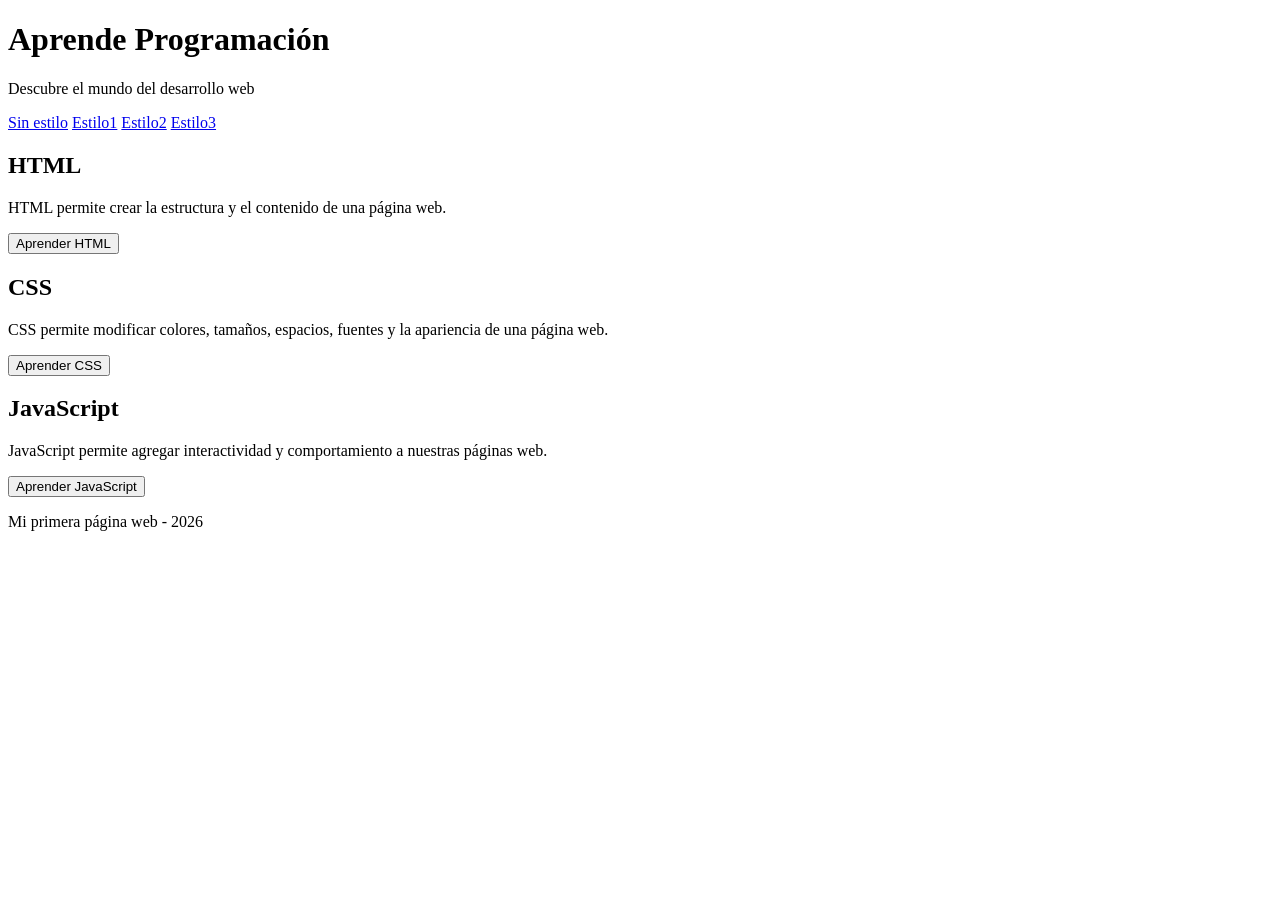
<file: index.html>
<!DOCTYPE html>
<html lang="es"><head>
    <meta charset="UTF-8">
    <meta name="viewport" content="width=device-width, initial-scale=1.0">

    <title>Curso de Programación</title>

    
</head>

<body>

    <header>
        <h1>Aprende Programación</h1>
        <p>Descubre el mundo del desarrollo web</p>
    </header>

    <nav>
        <a href="index.html">Sin estilo</a>
        <a href="index2.html">Estilo1</a>
        <a href="index3.html">Estilo2</a>
        <a href="index4.html">Estilo3</a>
        
    </nav>

    <main>

        <section>
            <h2>HTML</h2>
            <p>
                HTML permite crear la estructura y el contenido
                de una página web.
            </p>
            <button>Aprender HTML</button>
        </section>

        <section>
            <h2>CSS</h2>
            <p>
                CSS permite modificar colores, tamaños, espacios,
                fuentes y la apariencia de una página web.
            </p>
            <button>Aprender CSS</button>
        </section>

        <section>
            <h2>JavaScript</h2>
            <p>
                JavaScript permite agregar interactividad
                y comportamiento a nuestras páginas web.
            </p>
            <button>Aprender JavaScript</button>
        </section>

    </main>

    <footer>
        <p>Mi primera página web - 2026</p>
    </footer>


</body></html>
</file>
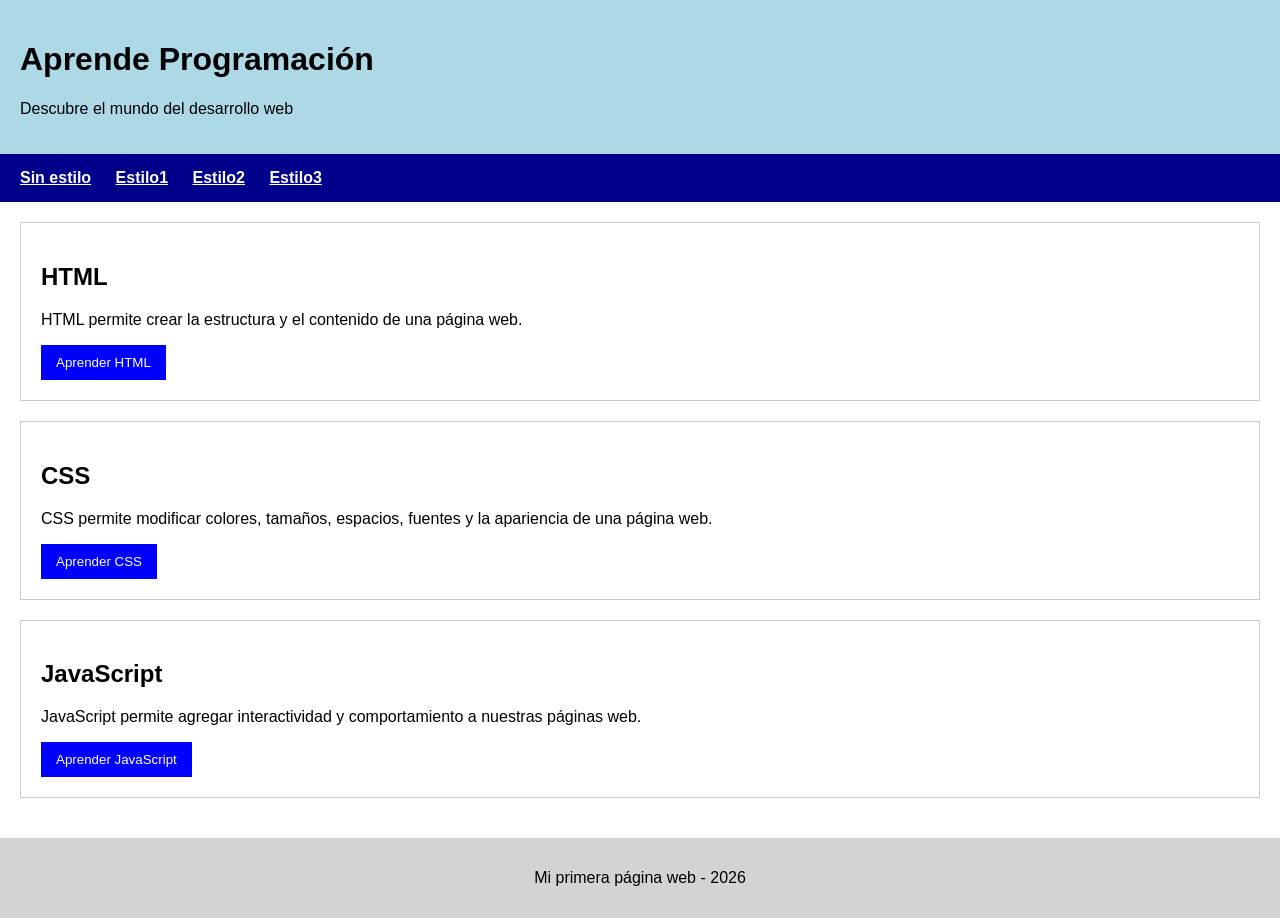
<file: index2.html>
<!DOCTYPE html>
<html lang="es">
<head>
    <meta charset="UTF-8">
    <meta name="viewport" content="width=device-width, initial-scale=1.0">
    <title>Curso de Programación - Estilo 1</title>
    <link rel="stylesheet" href="css/estilo1.css">
</head>
<body>
    <header>
        <h1>Aprende Programación</h1>
        <p>Descubre el mundo del desarrollo web</p>
    </header>

    <nav>
        <a href="index.html">Sin estilo</a>
        <a href="index2.html">Estilo1</a>
        <a href="index3.html">Estilo2</a>
        <a href="index4.html">Estilo3</a>
    </nav>

    <main>
        <section>
            <h2>HTML</h2>
            <p>HTML permite crear la estructura y el contenido de una página web.</p>
            <button>Aprender HTML</button>
        </section>

        <section>
            <h2>CSS</h2>
            <p>CSS permite modificar colores, tamaños, espacios, fuentes y la apariencia de una página web.</p>
            <button>Aprender CSS</button>
        </section>

        <section>
            <h2>JavaScript</h2>
            <p>JavaScript permite agregar interactividad y comportamiento a nuestras páginas web.</p>
            <button>Aprender JavaScript</button>
        </section>
    </main>

    <footer>
        <p>Mi primera página web - 2026</p>
    </footer>
</body>
</html>
</file>
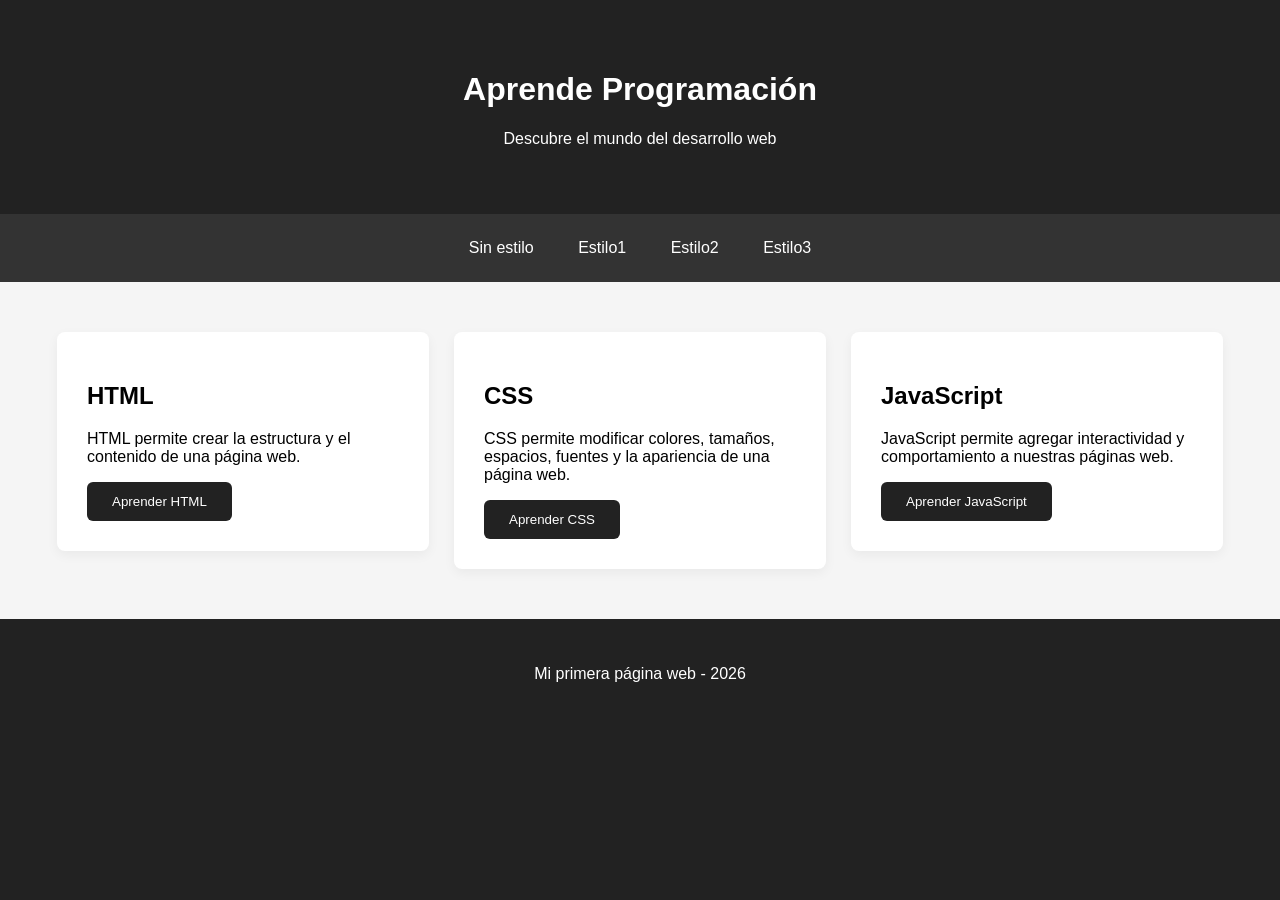
<file: index3.html>
<!DOCTYPE html>
<html lang="es">
<head>
    <meta charset="UTF-8">
    <meta name="viewport" content="width=device-width, initial-scale=1.0">
    <title>Curso de Programación - Estilo 2</title>
    <link rel="stylesheet" href="css/estilo2.css">
</head>
<body>
    <header>
        <h1>Aprende Programación</h1>
        <p>Descubre el mundo del desarrollo web</p>
    </header>

    <nav>
        <a href="index.html">Sin estilo</a>
        <a href="index2.html">Estilo1</a>
        <a href="index3.html">Estilo2</a>
        <a href="index4.html">Estilo3</a>
    </nav>

    <main>
        <section>
            <h2>HTML</h2>
            <p>HTML permite crear la estructura y el contenido de una página web.</p>
            <button>Aprender HTML</button>
        </section>

        <section>
            <h2>CSS</h2>
            <p>CSS permite modificar colores, tamaños, espacios, fuentes y la apariencia de una página web.</p>
            <button>Aprender CSS</button>
        </section>

        <section>
            <h2>JavaScript</h2>
            <p>JavaScript permite agregar interactividad y comportamiento a nuestras páginas web.</p>
            <button>Aprender JavaScript</button>
        </section>
    </main>

    <footer>
        <p>Mi primera página web - 2026</p>
    </footer>
</body>
</html>
</file>
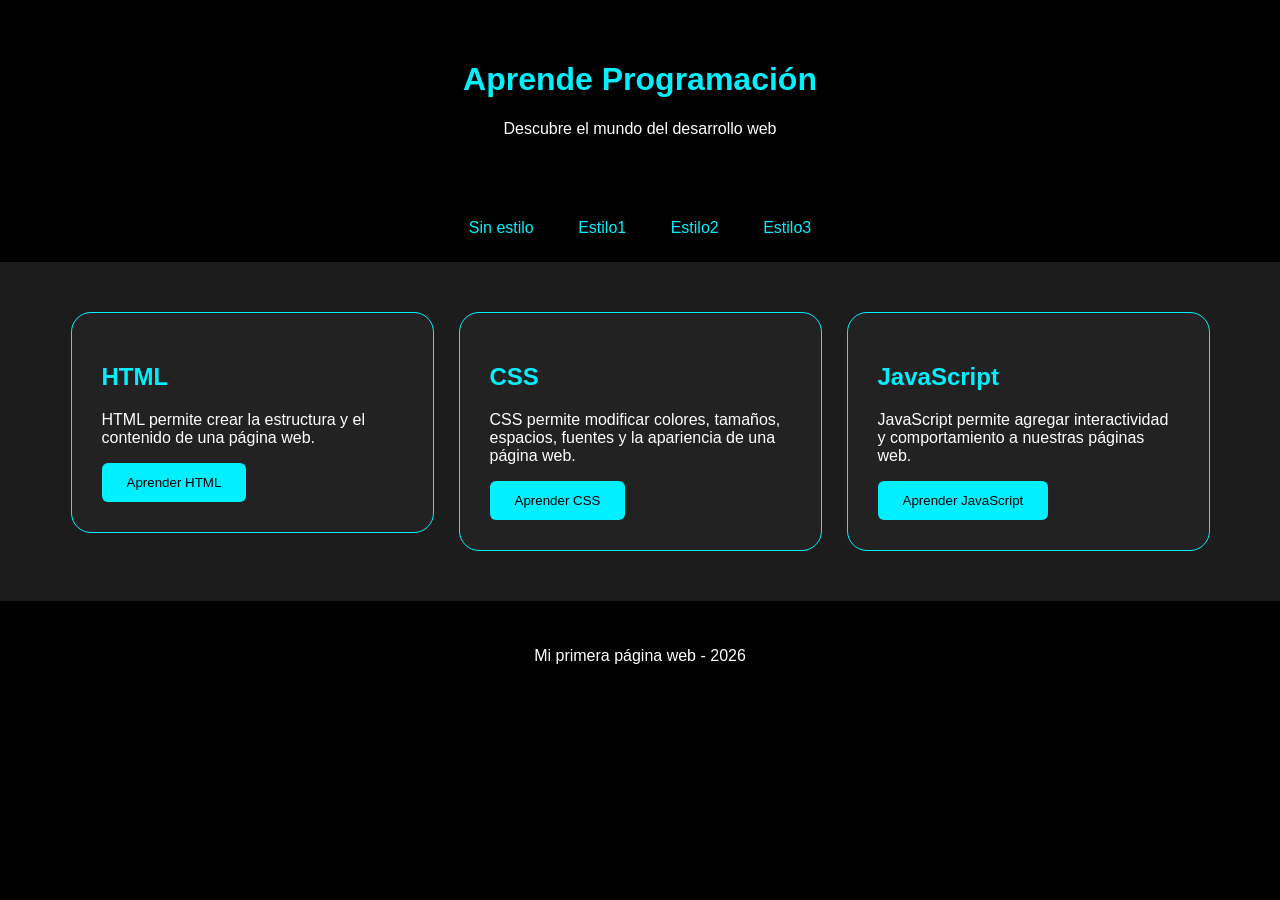
<file: index4.html>
<!DOCTYPE html>
<html lang="es">
<head>
    <meta charset="UTF-8">
    <meta name="viewport" content="width=device-width, initial-scale=1.0">
    <title>Curso de Programación - Estilo 3</title>
    <link rel="stylesheet" href="css/estilo3.css">
</head>
<body>
    <header>
        <h1>Aprende Programación</h1>
        <p>Descubre el mundo del desarrollo web</p>
    </header>

    <nav>
        <a href="index.html">Sin estilo</a>
        <a href="index2.html">Estilo1</a>
        <a href="index3.html">Estilo2</a>
        <a href="index4.html">Estilo3</a>
    </nav>

    <main>
        <section>
            <h2>HTML</h2>
            <p>HTML permite crear la estructura y el contenido de una página web.</p>
            <button>Aprender HTML</button>
        </section>

        <section>
            <h2>CSS</h2>
            <p>CSS permite modificar colores, tamaños, espacios, fuentes y la apariencia de una página web.</p>
            <button>Aprender CSS</button>
        </section>

        <section>
            <h2>JavaScript</h2>
            <p>JavaScript permite agregar interactividad y comportamiento a nuestras páginas web.</p>
            <button>Aprender JavaScript</button>
        </section>
    </main>

    <footer>
        <p>Mi primera página web - 2026</p>
    </footer>
</body>
</html>
</file>
<file: css/estilo1.css>
/* ESTILO 1 - claro con cabecera azul */
body { margin: 0; font-family: Arial, sans-serif; background-color: #ffffff; color: #000; }

header { padding: 20px; background-color: #add8e6; }
nav { padding: 15px 20px; background-color: #00008b; text-align: left; }
nav a { color: #fff; margin-right: 20px; text-decoration: underline; font-weight: bold; }

main { padding: 20px; display: flex; flex-direction: column; gap: 20px; }
section { background-color: #fff; border: 1px solid #ccc; padding: 20px; }

button { background-color: blue; color: #fff; padding: 10px 15px; border: none; cursor: pointer; }

footer { text-align: center; padding: 15px; margin-top: 20px; background-color: #d3d3d3; }
</file>
<file: css/estilo2.css>
/* ESTILO 2 - oscuro con tarjetas blancas */
body { margin: 0; font-family: Arial, sans-serif; background-color: #222; color: #fff; }

header { padding: 50px 20px; text-align: center; background-color: #222; }
nav { padding: 25px 20px; text-align: center; background-color: #333; }
nav a { color: #fff; margin: 0 20px; text-decoration: none; }

main {
    display: flex;
    justify-content: center;
    align-items: flex-start;
    gap: 25px;
    padding: 50px 20px;
    background-color: #f5f5f5;
    color: #000;
}
section {
    width: 30%;
    box-sizing: border-box;
    padding: 30px;
    background-color: #fff;
    border-radius: 8px;
    box-shadow: 0 4px 12px rgba(0, 0, 0, 0.05);
}

button { background-color: #222; color: #fff; padding: 12px 25px; border: none; border-radius: 6px; cursor: pointer; }

footer { text-align: center; padding: 30px; background-color: #222; color: #fff; }

@media (max-width: 800px) {
    main { flex-direction: column; align-items: stretch; }
    section { width: auto; }
}
</file>
<file: css/estilo3.css>
/* ESTILO 3 - negro con acentos cian */
body { margin: 0; font-family: Arial, sans-serif; background-color: #000; color: #fff; }

header { padding: 40px 20px; text-align: center; background-color: #000; }
header h1 { color: #00f0ff; }
nav { padding: 25px 20px; text-align: center; background-color: #000; }
nav a { color: #00f0ff; margin: 0 20px; text-decoration: none; }

main {
    display: flex;
    justify-content: center;
    align-items: flex-start;
    gap: 25px;
    padding: 50px 35px;
    background-color: #1c1c1c;
    color: #fff;
}
section {
    width: 30%;
    box-sizing: border-box;
    padding: 30px;
    background-color: #222;
    border: 1px solid #00f0ff;
    border-radius: 20px;
}
section h2 { color: #00f0ff; }

button { background-color: #00f0ff; color: #000; padding: 12px 25px; border: none; border-radius: 6px; cursor: pointer; }

footer { text-align: center; padding: 30px; background-color: #000; color: #fff; }

@media (max-width: 800px) {
    main { flex-direction: column; align-items: stretch; }
    section { width: auto; }
}
</file>
